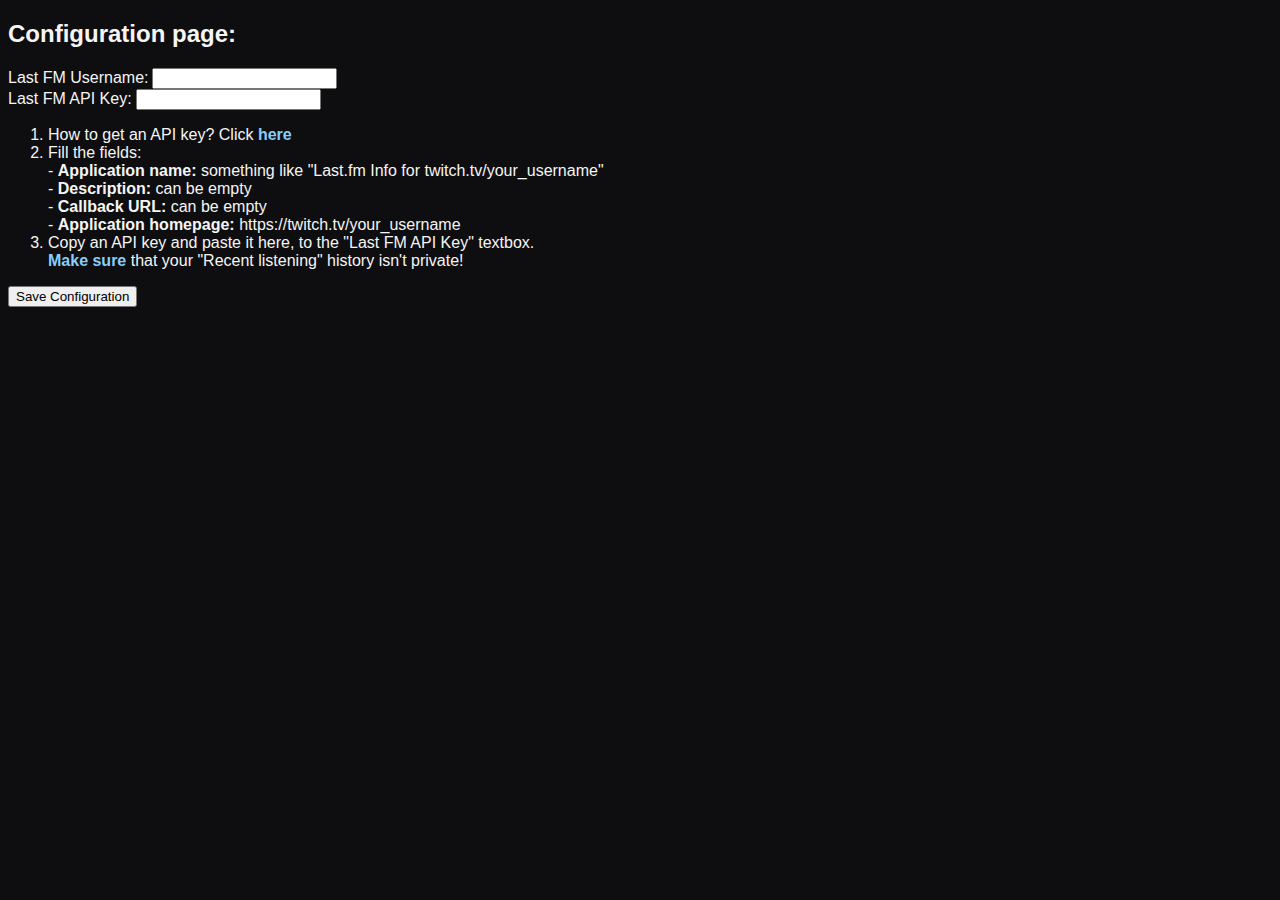
<file: config.html>
<!DOCTYPE html>
<html lang="en">

<head>
    <meta charset="utf-8">
    <meta name="viewport" content="width=device-width,initial-scale=1">
    <meta http-equiv="X-UA-Compatible" content="ie=edge">

    <link rel="stylesheet" href="config.css" type="text/css">
    <title>Last.fm Info :: Config</title>
</head>

<body>
    <h2>Configuration page:</h2>
    <form id="config-form">
        <label for="lastfm-username">Last FM Username:</label>
        <input type="text" id="lastfm-username" name="lastfm-username"><br>
        <label for="lastfm-apikey">Last FM API Key:</label>
        <input type="text" id="lastfm-apikey" name="lastfm-apikey"><br>
        
        <ol>
            <li>How to get an API key? Click <b><a href="https://www.last.fm/api/account/create" target="_blank">here</a></b></li>
            <li>
                Fill the fields: <br>
                - <b>Application name:</b> something like "Last.fm Info for twitch.tv/your_username" <br>
                - <b>Description:</b> can be empty <br>
                - <b>Callback URL:</b> can be empty <br>
                - <b>Application homepage:</b> https://twitch.tv/your_username <br>
            </li>
            <li>Copy an API key and paste it here, to the "Last FM API Key" textbox. <br>
                <b><a href="https://www.last.fm/settings/privacy" target="_blank">Make sure</a></b> that your "Recent listening" history isn't private!</li>
            </ol>
            <button type="submit" title="Save configuration" aria-label="Save configuration">Save Configuration</button>
        </form>
        <div id="message" class="hidden"></div>
        
        <script src="https://extension-files.twitch.tv/helper/v1/twitch-ext.min.js"></script>
        <script src="config.js"></script>
    </body>
    
    </html>
</file>
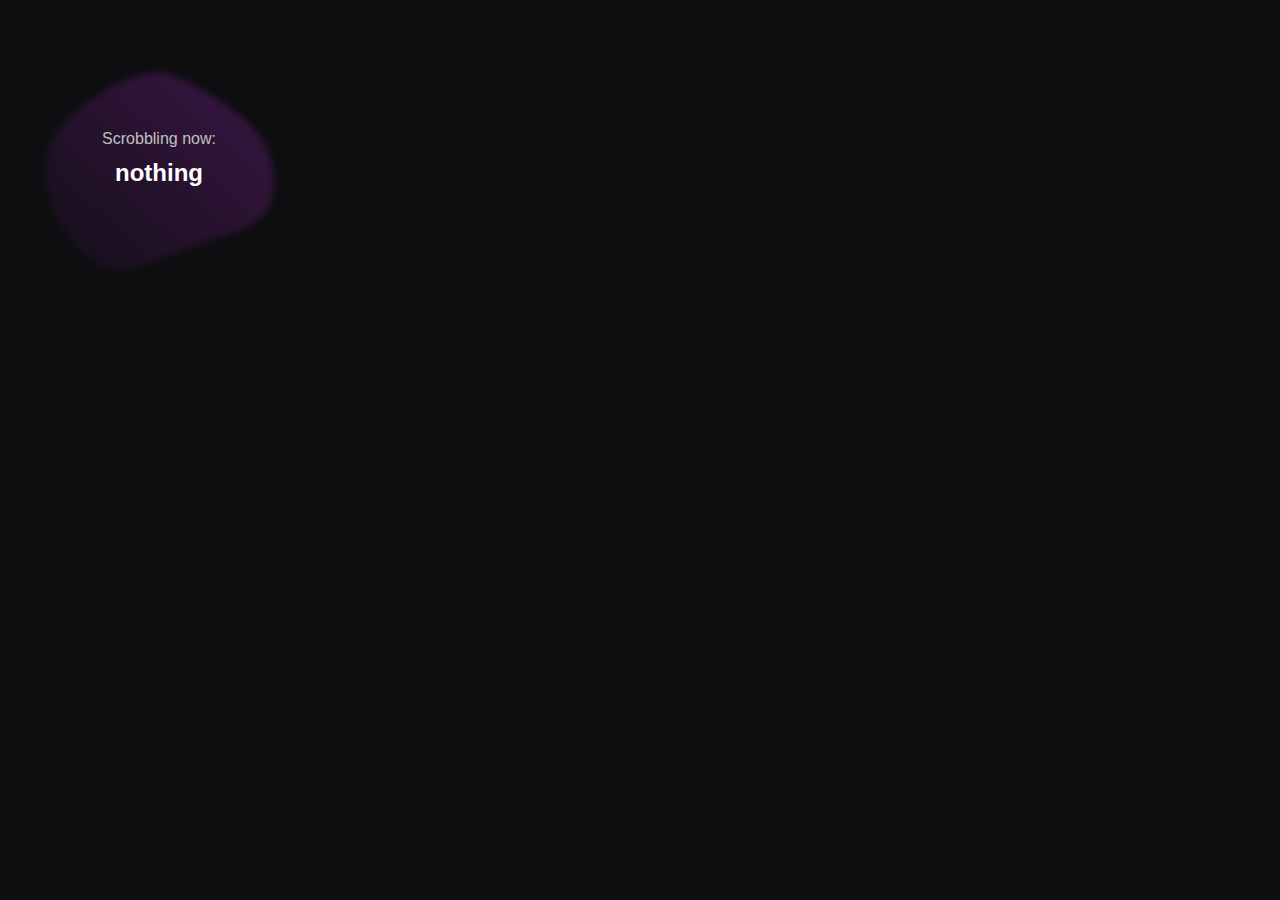
<file: panel.html>
<!DOCTYPE html>
<html lang="en">

<head>
    <meta charset="utf-8">
    <meta name="viewport" content="width=device-width,initial-scale=1">
    <meta http-equiv="X-UA-Compatible" content="ie=edge">

    <link rel="stylesheet" href="panel.css" type="text/css">

    <title>Last.fm Info</title>
</head>

<body>
    <div class="container">
        <img id="cover" alt="Album cover" src="blob_mock.svg">

        <div class="centered">
            <div id="scrobbling-now">Scrobbling now:</div>
            <div id="trackname">nothing</div>
            <div id="artist"></div>
        </div>
    </div>

    <script src="https://extension-files.twitch.tv/helper/v1/twitch-ext.min.js"></script>
    <script src="panel_v2.js"></script>
</body>

</html>
</file>
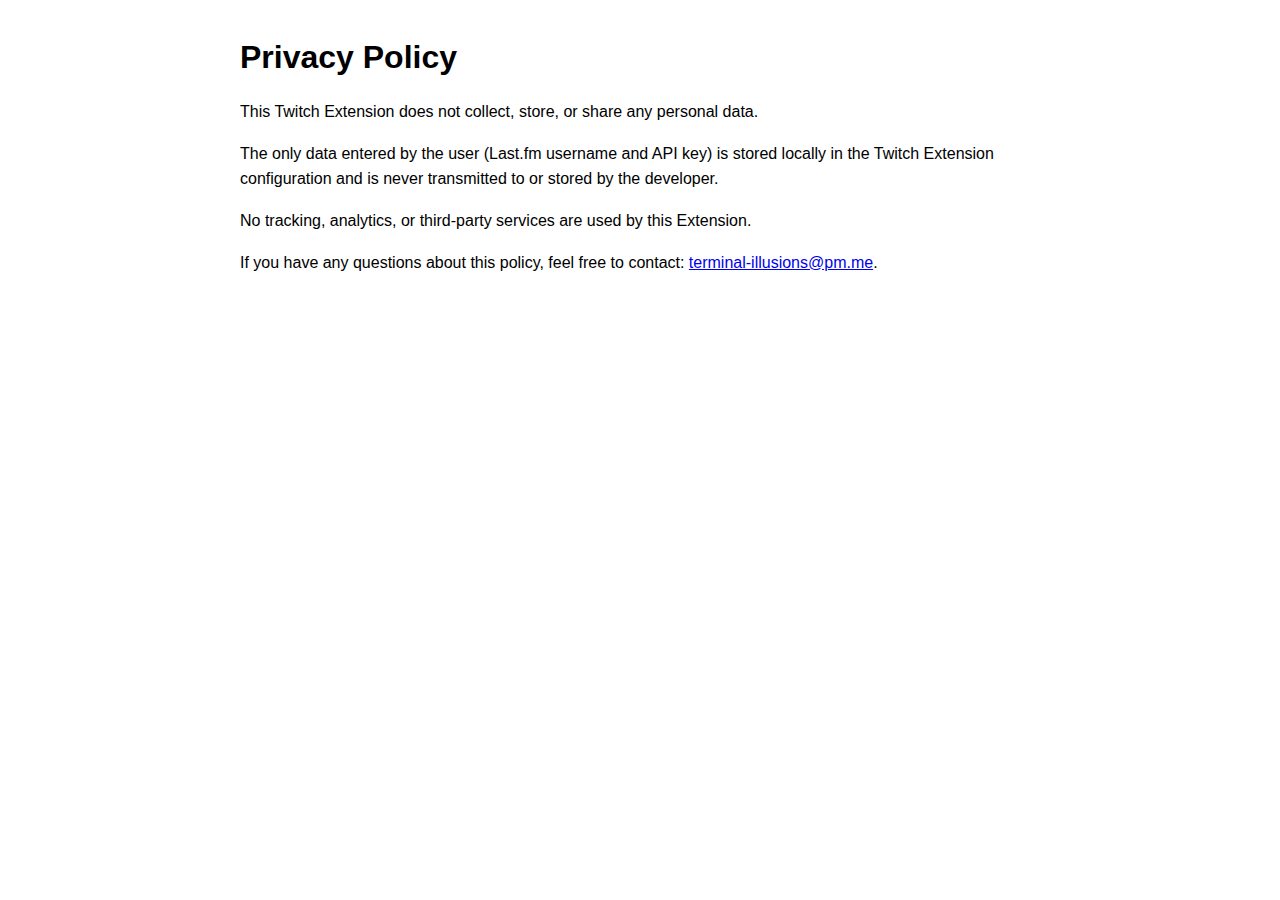
<file: docs/privacy-policy.html>
<!DOCTYPE html>
<html lang="en">
  <head>
    <meta charset="UTF-8" />
    <title>Privacy Policy</title>
    <style>
      body {
        font-family: sans-serif;
        max-width: 800px;
        margin: 2rem auto;
        padding: 0 1rem;
        line-height: 1.6;
      }
      h1 {
        font-size: 2em;
        margin-bottom: 1rem;
      }
    </style>
  </head>
  <body>
    <h1>Privacy Policy</h1>
    <p>
      This Twitch Extension does not collect, store, or share any personal data.
    </p>
    <p>
      The only data entered by the user (Last.fm username and API key) is stored
      locally in the Twitch Extension configuration and is never transmitted to
      or stored by the developer.
    </p>
    <p>
      No tracking, analytics, or third-party services are used by this
      Extension.
    </p>
    <p>
      If you have any questions about this policy, feel free to contact:
      <a href="mailto:terminal-illusions@pm.me">terminal-illusions@pm.me</a>.
    </p>
  </body>
</html>
</file>
<file: config.css>
label,
h2,
ol {
    font-family: "Roobert", "Inter", "Helvetica Neue", Helvetica, Arial, sans-serif;
    color: whitesmoke;
}

body {
    background-color: #0e0e10;
}
a {
    color: lightskyblue;
    text-decoration: none;
}
a:hover {
    text-decoration: underline;
}
a:visited {
    color: grey;
}

.hidden {
    display: none;
}
.success {
    color: green;
}
.fail {
    color: red;
}
</file>
<file: panel.css>
html,
body {
    margin: 0;
    height: 100%;
    overflow: hidden;
    background-color: #0e0e10;
}

img {
    width: 100%;
    filter: blur(3px);
    opacity: 0.25;
    -webkit-user-drag: none;
    user-select: none;
    -moz-user-select: none;
    -webkit-user-select: none;
    -ms-user-select: none;
}

.container {
    position: relative;
    width: 100%;
    max-width: 318px;
    text-align: center;
}

.centered {
    font-family: "Roobert", "Inter", "Helvetica Neue", Helvetica, Arial,
        sans-serif;
    position: absolute;
    top: 50%;
    left: 50%;
    transform: translate(-50%, -50%);
    width: 270px;
}

#scrobbling-now {
    font-size: 16px;
    color: silver;
    padding-bottom: 0.66em;
}

#trackname {
    font-size: 24px;
    font-weight: bold;
    color: white;
    padding-bottom: 0.25em;
}

#artist {
    font-size: 16px;
    color: silver;
}
</file>
